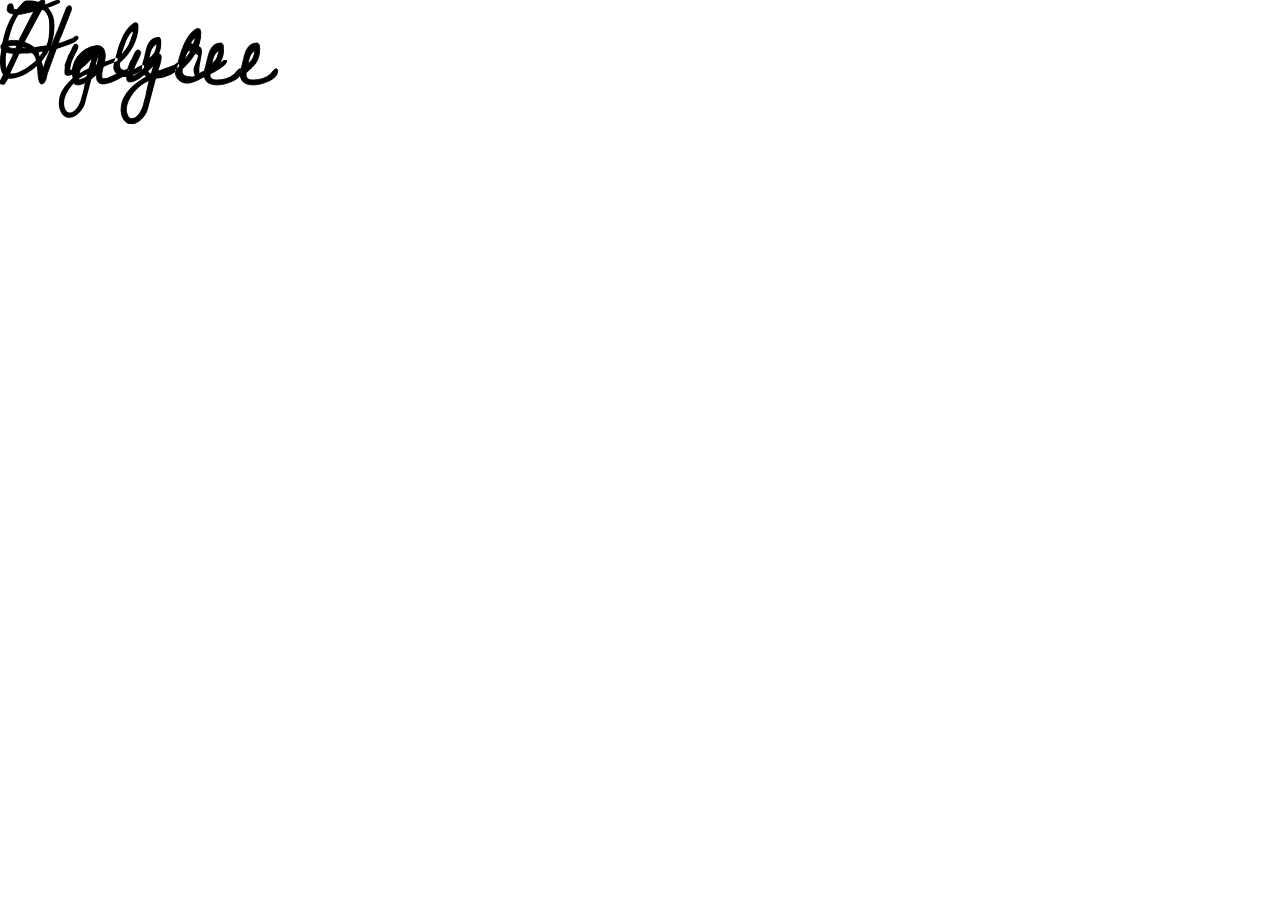
<file: handwriting.html>
<!DOCTYPE html>
<html lang="en">
    <head>
        <meta charset="UTF-8" />
        <meta http-equiv="X-UA-Compatible" content="ie=edge">
        <title>Haylee Oyler</title>
        <meta name="viewport" content="width=device-width, intitial-scale=1" />
        <!-- Bootstrap 5 CSS -->
        <link rel="stylesheet" href="https://cdn.jsdelivr.net/npm/bootstrap@5.3.0/dist/css/bootstrap.min.css">
        <!-- Use font awesome icons  -->
        <link rel="stylesheet" href="https://use.fontawesome.com/releases/v5.4.1/css/all.css" />
        <!-- Custom styling -->
        <!-- <link rel="stylesheet" href="styles.css" /> -->
        <!-- Favicon for the tab -->
        <link rel="icon" href="images/seedling-solid.svg" />
    </head>
<body>
    <svg width="549.707" height="123.926" viewBox="0 0 549.707 123.926" xmlns="http://www.w3.org/2000/svg">
        <g id="svgGroup" stroke-linecap="round" fill-rule="evenodd" font-size="9pt" stroke="#000" stroke-width="0.25mm" fill="#000" style="stroke:#000;stroke-width:0.25mm;fill:#000">
            <path d="M 0 81.446 L 12.012 57.618 A 0.338 0.338 0 0 1 12.017 57.567 Q 12.038 57.439 12.141 57.088 A 17.172 17.172 0 0 1 12.158 57.032 A 9.439 9.439 0 0 1 12.328 56.523 Q 12.426 56.253 12.549 55.957 Q 12.793 55.371 12.988 54.786 A 21.591 21.591 0 0 0 13.08 54.505 Q 13.199 54.129 13.271 53.848 A 7.114 7.114 0 0 0 13.281 53.809 L 13.281 53.614 L 13.281 53.418 A 32.706 32.706 0 0 1 12.592 53.357 Q 11.824 53.282 10.822 53.154 A 108.274 108.274 0 0 1 9.863 53.028 Q 7.715 52.735 5.762 52.002 A 13.111 13.111 0 0 1 3.421 50.86 A 11.252 11.252 0 0 1 2.344 50.098 Q 0.879 48.926 0.879 46.875 A 4.53 4.53 0 0 1 1.14 45.308 A 3.954 3.954 0 0 1 2.246 43.702 A 9.791 9.791 0 0 1 4.403 42.254 A 12.099 12.099 0 0 1 5.566 41.748 Q 7.52 41.016 9.57 40.723 Q 10.948 40.526 12.017 40.462 A 16.171 16.171 0 0 1 12.988 40.43 A 117.311 117.311 0 0 1 14.297 40.437 Q 15.32 40.448 16.113 40.479 A 13.423 13.423 0 0 1 17.067 40.553 Q 17.561 40.607 18.128 40.699 A 32.68 32.68 0 0 1 19.336 40.918 L 19.336 39.551 L 33.887 11.328 L 20.508 14.258 L 17.578 14.258 A 29.698 29.698 0 0 1 16.998 14.252 Q 16.196 14.236 15.109 14.18 A 97.706 97.706 0 0 1 14.746 14.161 Q 12.988 14.063 11.328 13.623 A 9.517 9.517 0 0 1 9.599 12.99 A 7.806 7.806 0 0 1 8.447 12.305 A 2.852 2.852 0 0 1 7.278 10.352 A 4.364 4.364 0 0 1 7.227 9.668 A 13.687 13.687 0 0 1 7.406 7.406 A 10.75 10.75 0 0 1 7.861 5.616 A 2.497 2.497 0 0 1 9.632 3.986 Q 10.126 3.842 10.744 3.815 A 6.68 6.68 0 0 1 11.035 3.809 A 2.296 2.296 0 0 1 11.617 3.878 A 1.445 1.445 0 0 1 12.549 4.59 A 4.926 4.926 0 0 1 13.057 5.93 A 5.833 5.833 0 0 1 13.135 6.348 A 12.443 12.443 0 0 0 13.574 8.252 A 2.143 2.143 0 0 0 14.032 9.066 A 2.118 2.118 0 0 0 14.746 9.571 L 15.576 9.571 A 13.729 13.729 0 0 1 16.211 9.586 A 17.699 17.699 0 0 1 16.748 9.619 Q 17.383 9.668 17.969 9.668 L 18.848 9.668 A 37.928 37.928 0 0 0 20.813 9.619 A 29.132 29.132 0 0 0 22.607 9.473 Q 24.316 9.278 25.928 8.936 Q 27.539 8.594 29.15 8.008 A 210.37 210.37 0 0 0 30.644 7.458 Q 31.405 7.175 32.244 6.857 A 352.601 352.601 0 0 0 32.813 6.641 Q 34.082 6.153 35.352 5.03 A 171.941 171.941 0 0 0 37.842 2.784 A 19.893 19.893 0 0 1 39.7 1.264 A 17.441 17.441 0 0 1 40.332 0.83 A 5.197 5.197 0 0 1 41.708 0.183 A 4.439 4.439 0 0 1 42.969 0 Q 44.824 0 44.824 2.051 A 10.575 10.575 0 0 1 44.806 2.695 Q 44.788 2.989 44.752 3.249 A 5.85 5.85 0 0 1 44.727 3.418 A 3.451 3.451 0 0 1 44.612 3.885 Q 44.539 4.117 44.43 4.373 A 7.546 7.546 0 0 1 44.238 4.786 L 24.707 40.918 L 24.707 42.383 A 32.626 32.626 0 0 1 33.209 46.752 A 30.591 30.591 0 0 1 34.277 47.559 L 34.863 47.559 L 50.879 45.215 L 51.855 44.825 A 23.675 23.675 0 0 1 52.029 44.324 Q 52.316 43.524 52.827 42.227 A 153.595 153.595 0 0 1 52.881 42.09 Q 53.613 40.235 54.492 38.135 A 656.965 656.965 0 0 0 55.347 36.084 A 565.021 565.021 0 0 0 56.152 34.131 A 57.958 57.958 0 0 0 56.496 33.275 Q 56.959 32.094 57.115 31.501 A 4.735 4.735 0 0 0 57.129 31.446 A 0.786 0.786 0 0 0 57.226 31.322 Q 57.365 31.109 57.545 30.657 A 10.638 10.638 0 0 0 57.617 30.469 A 9.585 9.585 0 0 1 57.741 30.155 Q 57.953 29.645 58.105 29.493 L 66.602 7.618 A 2.878 2.878 0 0 1 67.046 7.038 Q 67.283 6.796 67.596 6.568 A 5.889 5.889 0 0 1 67.92 6.348 A 5.291 5.291 0 0 1 68.463 6.045 Q 68.74 5.913 68.991 5.843 A 2.004 2.004 0 0 1 69.531 5.762 A 2.165 2.165 0 0 1 70.148 5.844 Q 70.841 6.049 71.105 6.773 A 2.154 2.154 0 0 1 71.143 6.885 A 9.041 9.041 0 0 1 71.364 7.757 Q 71.484 8.365 71.484 8.887 L 71.484 9.571 L 61.426 35.254 Q 61.035 36.036 60.498 37.256 Q 59.961 38.477 59.473 39.649 A 29.587 29.587 0 0 0 58.92 41.075 A 24.741 24.741 0 0 0 58.643 41.895 A 29.7 29.7 0 0 1 58.486 42.375 Q 58.264 43.032 58.119 43.332 A 2.364 2.364 0 0 1 58.105 43.36 Q 58.398 43.36 58.984 43.213 A 11.666 11.666 0 0 1 59.755 43.049 A 14.256 14.256 0 0 1 60.254 42.969 Q 60.938 42.871 61.572 42.676 A 10.735 10.735 0 0 0 61.791 42.606 Q 62.214 42.466 62.3 42.387 A 0.136 0.136 0 0 0 62.305 42.383 A 11.937 11.937 0 0 0 62.701 42.261 Q 63.307 42.065 64.309 41.692 A 90.906 90.906 0 0 0 64.551 41.602 A 90.057 90.057 0 0 0 66.162 40.979 A 109.77 109.77 0 0 0 67.871 40.284 A 107.141 107.141 0 0 1 69.992 39.425 A 87.792 87.792 0 0 1 71.191 38.965 A 64.172 64.172 0 0 0 71.901 38.695 Q 72.752 38.364 73.199 38.155 A 6.262 6.262 0 0 0 73.34 38.086 A 3.964 3.964 0 0 1 74.098 37.207 A 5.253 5.253 0 0 1 74.756 36.719 A 3.903 3.903 0 0 1 75.726 36.271 A 3.258 3.258 0 0 1 76.66 36.133 Q 77.246 36.133 77.686 36.524 A 1.283 1.283 0 0 1 78.104 37.311 A 1.856 1.856 0 0 1 78.125 37.598 A 2.808 2.808 0 0 1 77.516 39.342 A 3.671 3.671 0 0 1 77.344 39.551 A 12.519 12.519 0 0 1 76.26 40.624 A 15.558 15.558 0 0 1 75.488 41.26 A 10.046 10.046 0 0 1 73.606 42.418 A 9.207 9.207 0 0 1 73.242 42.578 Q 72.345 42.952 71.791 43.212 A 13.388 13.388 0 0 0 71.484 43.36 L 56.348 48.633 L 47.168 73.828 L 46.631 76.514 A 20.893 20.893 0 0 1 45.654 79.883 A 11.088 11.088 0 0 1 44.883 81.509 A 8.799 8.799 0 0 1 44.043 82.715 A 3.57 3.57 0 0 1 43.256 83.429 A 2.789 2.789 0 0 1 41.699 83.887 A 1.976 1.976 0 0 1 40.16 83.152 Q 39.888 82.841 39.662 82.398 A 5.647 5.647 0 0 1 39.453 81.934 A 13.841 13.841 0 0 1 38.929 80.325 Q 38.694 79.435 38.523 78.396 A 28.802 28.802 0 0 1 38.33 77.002 A 123.402 123.402 0 0 1 38.013 73.865 A 163.763 163.763 0 0 1 37.744 70.411 Q 37.5 66.797 36.963 63.282 A 33.688 33.688 0 0 0 36.292 59.961 A 25.25 25.25 0 0 0 35.352 57.032 A 10.851 10.851 0 0 0 34.334 55.036 A 7.671 7.671 0 0 0 32.324 52.93 A 0.836 0.836 0 0 1 32.265 52.927 Q 32.116 52.915 31.664 52.859 A 83.385 83.385 0 0 1 31.445 52.832 Q 30.697 52.739 30.576 52.735 A 0.294 0.294 0 0 0 30.566 52.735 Q 30.242 52.735 29.68 52.802 A 18.702 18.702 0 0 0 29.443 52.832 Q 28.742 52.926 28.623 52.93 A 0.286 0.286 0 0 1 28.613 52.93 A 245.831 245.831 0 0 1 28.088 52.982 Q 27.365 53.053 26.397 53.144 A 764.125 764.125 0 0 1 26.074 53.174 Q 24.512 53.321 23.096 53.467 A 256.707 256.707 0 0 1 21.922 53.586 Q 21.388 53.639 20.914 53.683 A 140.654 140.654 0 0 1 20.605 53.711 L 19.531 53.809 L 19.141 54.297 L 9.082 75.684 A 11.176 11.176 0 0 1 8.447 78.125 A 8.914 8.914 0 0 1 7.324 80.176 A 26.862 26.862 0 0 0 5.614 82.822 A 32.627 32.627 0 0 0 4.785 84.375 A 1.657 1.657 0 0 0 4.627 84.385 Q 4.368 84.41 3.883 84.506 A 24.412 24.412 0 0 0 3.564 84.571 A 35.322 35.322 0 0 1 3.242 84.637 Q 2.6 84.766 2.441 84.766 Q 2.358 84.766 1.954 84.623 A 16.184 16.184 0 0 1 1.807 84.571 Q 1.368 84.411 1.092 84.382 A 1.1 1.1 0 0 0 0.977 84.375 L 0.391 84.082 A 3.368 3.368 0 0 1 0.26 84.014 Q 0 83.869 0 83.789 L 0 81.446 Z M 151.074 74.317 L 153.906 65.235 A 9.237 9.237 0 0 1 153.61 65.57 Q 153.196 66.02 152.473 66.729 A 79.498 79.498 0 0 1 152.002 67.188 A 2304.731 2304.731 0 0 0 150.549 68.592 A 2678.633 2678.633 0 0 0 149.023 70.069 A 117.941 117.941 0 0 1 146.828 72.144 A 101.577 101.577 0 0 1 145.996 72.901 A 211.905 211.905 0 0 1 145.338 73.491 Q 144.389 74.337 143.945 74.707 Q 143.14 75.379 142.103 76.189 A 120.062 120.062 0 0 1 141.113 76.953 A 35.689 35.689 0 0 1 137.668 79.276 A 38.939 38.939 0 0 1 137.549 79.346 A 24.721 24.721 0 0 1 133.935 81.108 A 22.82 22.82 0 0 1 133.691 81.202 A 13.234 13.234 0 0 1 132.183 81.672 Q 131.412 81.86 130.712 81.913 A 7.113 7.113 0 0 1 130.176 81.934 Q 128.437 81.934 127.69 81.262 A 1.622 1.622 0 0 1 127.393 80.909 A 3.58 3.58 0 0 1 127.012 80.03 Q 126.758 79.166 126.758 77.93 A 21.838 21.838 0 0 1 126.943 75.134 A 24.4 24.4 0 0 1 127.002 74.707 A 8.766 8.766 0 0 0 127.096 73.43 A 8.894 8.894 0 0 0 126.855 71.387 L 130.664 61.036 A 5.598 5.598 0 0 0 131.263 60.316 Q 131.819 59.531 132.356 58.339 A 18.508 18.508 0 0 0 132.373 58.301 L 134.033 54.59 A 24.621 24.621 0 0 1 134.884 52.863 A 18.029 18.029 0 0 1 135.791 51.368 A 4.777 4.777 0 0 1 136.287 50.746 Q 136.576 50.443 136.879 50.263 A 1.768 1.768 0 0 1 137.793 50 A 3.343 3.343 0 0 1 138.875 50.17 A 2.908 2.908 0 0 1 139.795 50.684 A 2.222 2.222 0 0 1 140.578 52.065 A 3.315 3.315 0 0 1 140.625 52.637 A 6.634 6.634 0 0 1 140.578 53.445 Q 140.526 53.873 140.414 54.242 A 3.943 3.943 0 0 1 140.381 54.346 A 17.099 17.099 0 0 1 140.204 54.847 Q 139.984 55.445 139.648 56.25 Q 138.379 58.887 137.158 61.231 Q 135.938 63.575 134.912 65.918 Q 133.887 68.262 133.252 70.752 Q 132.617 73.243 132.617 76.27 L 133.008 76.27 L 133.594 75.928 A 104.081 104.081 0 0 0 134.175 75.586 Q 134.523 75.38 134.912 75.147 A 95.027 95.027 0 0 0 136.038 74.46 A 106.349 106.349 0 0 0 136.426 74.219 Q 137.207 73.731 137.793 73.34 A 45.199 45.199 0 0 0 147.266 65.088 Q 151.367 60.352 155.371 55.274 Q 155.733 54.73 156.012 54.439 A 2.671 2.671 0 0 1 156.055 54.395 A 8.118 8.118 0 0 1 156.228 54.226 Q 156.39 54.074 156.514 53.977 A 2.188 2.188 0 0 1 156.543 53.955 A 0.718 0.718 0 0 1 156.841 53.826 A 0.996 0.996 0 0 1 157.031 53.809 L 157.91 53.809 A 5.69 5.69 0 0 1 158.787 53.872 Q 159.563 53.994 160.107 54.346 Q 160.837 54.818 161.076 56.307 A 7.999 7.999 0 0 1 161.133 56.739 Q 161.22 57.874 160.995 59.44 A 21.236 21.236 0 0 1 160.937 59.815 Q 160.645 61.621 160.156 63.379 Q 159.668 65.137 159.131 66.846 Q 158.688 68.255 158.345 69.166 A 19.437 19.437 0 0 1 158.203 69.532 L 158.203 70.996 A 1.249 1.249 0 0 1 158.314 70.949 Q 158.559 70.856 159.131 70.703 A 48.254 48.254 0 0 0 159.47 70.612 Q 159.937 70.484 160.156 70.411 A 3.187 3.187 0 0 0 160.448 70.343 Q 161.174 70.147 163.048 69.458 A 130.745 130.745 0 0 0 163.379 69.336 Q 166.016 68.36 169.092 67.237 Q 172.168 66.114 174.805 65.137 A 341.602 341.602 0 0 0 175.725 64.795 Q 177.424 64.16 178.029 63.908 A 10.114 10.114 0 0 0 178.125 63.868 L 178.32 63.868 A 1.755 1.755 0 0 1 179.503 64.322 A 2.256 2.256 0 0 1 179.541 64.356 A 1.695 1.695 0 0 1 179.913 64.829 A 1.496 1.496 0 0 1 180.078 65.528 A 1.691 1.691 0 0 1 179.639 66.7 A 4.249 4.249 0 0 1 178.613 67.53 Q 178.027 67.871 177.344 68.164 Q 176.874 68.366 176.496 68.521 A 36.777 36.777 0 0 1 176.172 68.653 Q 175.554 69.006 174.459 69.478 A 38.185 38.185 0 0 1 174.219 69.58 A 105.191 105.191 0 0 1 172.909 70.124 Q 172.215 70.406 171.441 70.711 A 173.693 173.693 0 0 1 171.338 70.752 A 81.159 81.159 0 0 0 169.053 71.694 A 94.899 94.899 0 0 0 167.969 72.168 A 136.527 136.527 0 0 1 164.967 73.461 A 122.982 122.982 0 0 1 164.551 73.633 A 520.111 520.111 0 0 1 160.376 75.342 A 652.251 652.251 0 0 1 155.859 77.149 L 147.266 109.571 Q 146.697 111.843 145.165 114.3 A 23.505 23.505 0 0 1 145.068 114.453 A 27.298 27.298 0 0 1 141.309 119.141 A 18.648 18.648 0 0 1 136.572 122.608 A 12.18 12.18 0 0 1 133.482 123.709 A 10.618 10.618 0 0 1 131.348 123.926 A 8.831 8.831 0 0 1 128.956 123.615 A 7.178 7.178 0 0 1 126.66 122.51 A 11.504 11.504 0 0 1 123.438 118.897 Q 122.168 116.7 121.631 114.161 A 25.504 25.504 0 0 1 121.197 111.397 A 20.527 20.527 0 0 1 121.094 109.375 A 25.154 25.154 0 0 1 122.931 99.737 A 24.182 24.182 0 0 1 123.877 97.705 Q 126.66 92.383 131.006 88.037 A 57.753 57.753 0 0 1 140.674 80.274 A 117.823 117.823 0 0 1 147.877 75.99 A 100.176 100.176 0 0 1 151.074 74.317 Z M 96.094 45.703 L 97.852 45.703 Q 99.795 45.703 101.14 46.463 A 4.92 4.92 0 0 1 101.416 46.631 A 6.874 6.874 0 0 1 103.662 49.024 A 10.059 10.059 0 0 1 104.603 51.331 A 12.122 12.122 0 0 1 104.834 52.344 A 20.444 20.444 0 0 1 105.176 56.055 A 22.447 22.447 0 0 1 104.639 60.987 A 148.322 148.322 0 0 1 103.467 65.821 Q 102.832 68.262 102.295 70.655 A 22.574 22.574 0 0 0 101.767 75.008 A 25.434 25.434 0 0 0 101.758 75.684 L 101.758 76.27 A 0.765 0.765 0 0 1 101.799 76.379 Q 101.864 76.586 101.946 77.057 A 21.031 21.031 0 0 1 102.002 77.393 A 21.264 21.264 0 0 0 102.055 77.715 Q 102.166 78.352 102.245 78.513 A 0.342 0.342 0 0 0 102.246 78.516 Q 102.429 78.516 103.125 78.559 A 93.602 93.602 0 0 1 103.223 78.565 A 80.657 80.657 0 0 0 103.495 78.581 Q 103.997 78.611 104.172 78.613 A 2.057 2.057 0 0 0 104.199 78.614 A 36.242 36.242 0 0 0 106.104 78.565 A 5.623 5.623 0 0 0 107.402 78.336 A 6.865 6.865 0 0 0 108.008 78.125 L 126.563 69.532 A 0.651 0.651 0 0 0 126.62 69.529 Q 126.721 69.519 126.904 69.483 A 5.124 5.124 0 0 1 127.014 69.462 Q 127.165 69.435 127.239 69.434 A 0.422 0.422 0 0 1 127.246 69.434 A 2.671 2.671 0 0 1 128.009 69.538 A 2.127 2.127 0 0 1 128.857 70.02 A 1.942 1.942 0 0 1 129.473 71.258 A 2.721 2.721 0 0 1 129.492 71.582 A 8.769 8.769 0 0 1 129.467 72.259 A 7.557 7.557 0 0 1 129.443 72.51 A 0.981 0.981 0 0 1 129.285 72.937 Q 129.197 73.074 129.061 73.204 A 2.199 2.199 0 0 1 128.906 73.34 Q 128.234 73.82 126.475 74.679 A 57.054 57.054 0 0 1 126.416 74.707 A 131.127 131.127 0 0 0 124.548 75.635 A 162.165 162.165 0 0 0 122.559 76.661 A 367.281 367.281 0 0 0 120.569 77.71 A 306.913 306.913 0 0 0 118.701 78.711 A 58.651 58.651 0 0 1 117.862 79.157 Q 116.725 79.748 116.14 79.971 A 5.151 5.151 0 0 1 116.113 79.981 A 20.497 20.497 0 0 1 114.144 80.964 A 24.616 24.616 0 0 1 113.086 81.397 A 83.553 83.553 0 0 1 109.668 82.618 A 29.201 29.201 0 0 1 106.629 83.456 A 26.708 26.708 0 0 1 106.201 83.545 Q 104.642 83.857 103.368 83.884 A 11.304 11.304 0 0 1 103.125 83.887 Q 101.493 83.887 100.311 83.464 A 5.181 5.181 0 0 1 99.609 83.155 Q 98.242 82.422 97.559 81.202 Q 96.875 79.981 96.631 78.272 A 13.732 13.732 0 0 1 96.495 76.328 A 15.474 15.474 0 0 1 96.582 74.707 A 454.739 454.739 0 0 1 94.556 76.319 A 553.63 553.63 0 0 1 92.383 78.028 A 45.998 45.998 0 0 1 87.695 81.25 Q 85.254 82.715 82.715 83.789 A 13.169 13.169 0 0 1 77.539 84.864 Q 76.074 84.864 74.902 84.131 A 3.667 3.667 0 0 1 73.592 82.691 A 5.115 5.115 0 0 1 73.242 81.836 L 73.242 80.371 L 73.242 78.809 Q 71.582 72.95 72.803 67.286 A 27.857 27.857 0 0 1 77.197 57.08 Q 80.371 52.539 85.303 49.463 Q 90.234 46.387 96.094 45.703 Z M 175.488 73.828 L 176.563 67.09 L 176.709 66.944 L 176.953 66.7 A 25.247 25.247 0 0 1 177.075 66.181 Q 177.295 65.284 177.734 63.672 A 2603.611 2603.611 0 0 1 178.345 61.438 A 3250.456 3250.456 0 0 1 179.004 59.034 A 277.714 277.714 0 0 1 179.675 56.629 A 224.437 224.437 0 0 1 180.322 54.395 A 133.673 133.673 0 0 1 180.601 53.463 Q 181.026 52.063 181.25 51.465 A 3.297 3.297 0 0 1 181.314 51.25 Q 181.465 50.786 181.885 49.756 A 107.52 107.52 0 0 1 182.458 48.377 A 140.931 140.931 0 0 1 183.105 46.875 L 184.473 43.75 A 106.527 106.527 0 0 0 184.79 43.018 Q 185.224 42.005 185.444 41.421 A 15.915 15.915 0 0 0 185.449 41.407 A 24.602 24.602 0 0 1 185.948 40.466 Q 186.575 39.338 187.549 37.793 Q 188.965 35.547 190.771 33.545 A 30.02 30.02 0 0 1 193.564 30.817 A 26.419 26.419 0 0 1 194.531 30.03 A 9.626 9.626 0 0 1 195.723 29.231 Q 197.003 28.516 198.145 28.516 A 2.576 2.576 0 0 1 198.756 28.585 A 1.813 1.813 0 0 1 199.561 29.004 A 3.002 3.002 0 0 1 200.196 29.81 A 2.806 2.806 0 0 1 200.342 30.127 A 5.539 5.539 0 0 1 200.59 30.978 A 6.932 6.932 0 0 1 200.684 31.543 A 14.669 14.669 0 0 1 200.743 32.102 Q 200.767 32.378 200.776 32.625 A 7.89 7.89 0 0 1 200.781 32.911 A 37.136 37.136 0 0 1 199.365 43.018 A 48.292 48.292 0 0 1 195.508 52.637 A 50.833 50.833 0 0 1 189.697 61.28 A 63.55 63.55 0 0 1 183.654 67.632 A 57.497 57.497 0 0 1 182.617 68.555 Q 182.537 68.795 182.424 69.43 A 27.446 27.446 0 0 0 182.373 69.727 Q 182.227 70.606 182.129 70.996 L 182.129 71.192 Q 182.129 72.969 182.978 74.099 A 3.751 3.751 0 0 0 183.154 74.317 Q 184.18 75.489 185.645 76.026 A 12.616 12.616 0 0 0 187.557 76.553 A 15.925 15.925 0 0 0 188.916 76.758 A 33.399 33.399 0 0 0 191.544 76.941 A 29.177 29.177 0 0 0 192.383 76.953 A 2.608 2.608 0 0 0 192.941 76.884 Q 193.741 76.707 194.971 76.075 A 47.845 47.845 0 0 0 197.478 74.685 A 55.694 55.694 0 0 0 198.486 74.073 A 45.228 45.228 0 0 1 201.39 72.409 A 40.177 40.177 0 0 1 202.051 72.071 Q 203.402 71.395 204.234 71.239 A 2.478 2.478 0 0 1 204.687 71.192 A 2.114 2.114 0 0 1 205.269 71.267 A 1.555 1.555 0 0 1 206.055 71.778 Q 206.543 72.364 206.543 73.243 Q 206.543 74.707 204.297 76.368 A 29.552 29.552 0 0 1 201.389 78.253 A 37.22 37.22 0 0 1 199.121 79.444 Q 196.191 80.86 193.506 81.836 A 42.587 42.587 0 0 1 192.417 82.217 Q 190.628 82.813 189.941 82.813 Q 187.012 83.399 184.473 82.862 A 12.81 12.81 0 0 1 181.866 82.025 A 10.524 10.524 0 0 1 180.078 81.006 A 11.598 11.598 0 0 1 177.002 77.784 A 10.357 10.357 0 0 1 175.799 75.221 A 9.205 9.205 0 0 1 175.488 73.828 Z M 204.199 76.27 L 204.688 69.532 A 20.723 20.723 0 0 0 204.798 69.187 Q 204.991 68.573 205.322 67.432 A 81.433 81.433 0 0 0 205.762 65.857 A 100.353 100.353 0 0 0 206.201 64.161 A 99.914 99.914 0 0 0 206.803 61.619 A 86.496 86.496 0 0 0 206.982 60.791 Q 207.278 59.397 207.464 58.77 A 5.636 5.636 0 0 1 207.52 58.594 A 93.815 93.815 0 0 1 208.167 56.153 A 120.654 120.654 0 0 1 208.936 53.516 A 21.093 21.093 0 0 1 211.23 48.438 Q 212.695 46.094 214.99 44.58 Q 217.225 43.107 220.524 43.068 A 15.236 15.236 0 0 1 220.703 43.067 A 2.719 2.719 0 0 1 221.392 43.149 A 1.754 1.754 0 0 1 222.51 43.994 A 12.421 12.421 0 0 1 223.363 45.796 A 13.773 13.773 0 0 1 223.437 45.996 Q 223.438 46.387 223.486 47.412 A 89.612 89.612 0 0 1 223.507 47.872 Q 223.529 48.378 223.534 48.67 A 9.329 9.329 0 0 1 223.535 48.828 A 36.436 36.436 0 0 1 223.376 52.316 Q 223.199 54.156 222.824 55.763 A 21.681 21.681 0 0 1 222.705 56.25 A 21.091 21.091 0 0 1 220.166 62.207 A 27.668 27.668 0 0 1 216.318 67.034 A 30.648 30.648 0 0 1 216.016 67.334 A 88.528 88.528 0 0 1 213.403 69.788 A 115.786 115.786 0 0 1 210.449 72.364 A 9.656 9.656 0 0 0 210.394 72.535 Q 210.303 72.827 210.156 73.34 A 9.923 9.923 0 0 0 210.071 73.656 Q 209.963 74.087 209.961 74.307 A 0.91 0.91 0 0 0 209.961 74.317 L 209.961 74.512 A 8.618 8.618 0 0 0 210.03 75.64 Q 210.107 76.218 210.267 76.697 A 4.014 4.014 0 0 0 210.547 77.344 Q 211.133 78.418 212.158 79.053 Q 213.184 79.688 214.502 79.834 A 23.512 23.512 0 0 0 216.062 79.953 A 30.046 30.046 0 0 0 217.383 79.981 A 30.206 30.206 0 0 0 226.172 78.711 A 22.658 22.658 0 0 0 233.887 74.61 A 9.417 9.417 0 0 0 234.216 74.262 Q 234.549 73.892 234.968 73.369 A 32.564 32.564 0 0 0 235.107 73.194 A 376.304 376.304 0 0 1 236.572 71.35 A 393.351 393.351 0 0 1 236.621 71.289 A 12.246 12.246 0 0 1 237.848 69.962 A 10.763 10.763 0 0 1 238.281 69.58 A 3.44 3.44 0 0 1 239.026 69.099 A 2.599 2.599 0 0 1 240.137 68.848 A 2.423 2.423 0 0 1 240.152 68.848 Q 241.115 68.854 241.309 69.629 A 6.421 6.421 0 0 1 241.504 71.192 Q 241.504 73.34 240.186 75.244 A 13.561 13.561 0 0 1 237.828 77.831 A 16.305 16.305 0 0 1 236.768 78.662 Q 234.668 80.176 231.982 81.348 Q 229.297 82.52 226.66 83.301 Q 224.023 84.082 221.631 84.473 Q 219.238 84.864 217.578 84.864 A 26.057 26.057 0 0 1 213.937 84.623 Q 211.988 84.348 210.355 83.757 A 13.916 13.916 0 0 1 208.936 83.155 A 7.714 7.714 0 0 1 205.801 80.249 Q 205.079 79.1 204.581 77.6 A 17.238 17.238 0 0 1 204.199 76.27 Z M 240.332 76.27 L 240.82 69.532 A 20.723 20.723 0 0 0 240.931 69.187 Q 241.124 68.573 241.455 67.432 A 81.433 81.433 0 0 0 241.895 65.857 A 100.353 100.353 0 0 0 242.334 64.161 A 99.914 99.914 0 0 0 242.935 61.619 A 86.496 86.496 0 0 0 243.115 60.791 Q 243.411 59.397 243.597 58.77 A 5.636 5.636 0 0 1 243.652 58.594 A 93.815 93.815 0 0 1 244.299 56.153 A 120.654 120.654 0 0 1 245.068 53.516 A 21.093 21.093 0 0 1 247.363 48.438 Q 248.828 46.094 251.123 44.58 Q 253.357 43.107 256.656 43.068 A 15.236 15.236 0 0 1 256.836 43.067 A 2.719 2.719 0 0 1 257.525 43.149 A 1.754 1.754 0 0 1 258.643 43.994 A 12.421 12.421 0 0 1 259.496 45.796 A 13.773 13.773 0 0 1 259.57 45.996 Q 259.57 46.387 259.619 47.412 A 89.612 89.612 0 0 1 259.64 47.872 Q 259.661 48.378 259.666 48.67 A 9.329 9.329 0 0 1 259.668 48.828 A 36.436 36.436 0 0 1 259.509 52.316 Q 259.332 54.156 258.957 55.763 A 21.681 21.681 0 0 1 258.838 56.25 A 21.091 21.091 0 0 1 256.299 62.207 A 27.668 27.668 0 0 1 252.451 67.034 A 30.648 30.648 0 0 1 252.148 67.334 A 88.528 88.528 0 0 1 249.536 69.788 A 115.786 115.786 0 0 1 246.582 72.364 A 9.656 9.656 0 0 0 246.527 72.535 Q 246.436 72.827 246.289 73.34 A 9.923 9.923 0 0 0 246.204 73.656 Q 246.096 74.087 246.094 74.307 A 0.91 0.91 0 0 0 246.094 74.317 L 246.094 74.512 A 8.618 8.618 0 0 0 246.163 75.64 Q 246.239 76.218 246.4 76.697 A 4.014 4.014 0 0 0 246.68 77.344 Q 247.266 78.418 248.291 79.053 Q 249.316 79.688 250.635 79.834 A 23.512 23.512 0 0 0 252.195 79.953 A 30.046 30.046 0 0 0 253.516 79.981 A 30.206 30.206 0 0 0 262.305 78.711 A 22.658 22.658 0 0 0 270.02 74.61 A 9.417 9.417 0 0 0 270.349 74.262 Q 270.682 73.892 271.101 73.369 A 32.564 32.564 0 0 0 271.24 73.194 A 376.304 376.304 0 0 1 272.705 71.35 A 393.351 393.351 0 0 1 272.754 71.289 A 12.246 12.246 0 0 1 273.981 69.962 A 10.763 10.763 0 0 1 274.414 69.58 A 3.44 3.44 0 0 1 275.159 69.099 A 2.599 2.599 0 0 1 276.27 68.848 A 2.423 2.423 0 0 1 276.285 68.848 Q 277.248 68.854 277.441 69.629 A 6.421 6.421 0 0 1 277.637 71.192 Q 277.637 73.34 276.318 75.244 A 13.561 13.561 0 0 1 273.961 77.831 A 16.305 16.305 0 0 1 272.9 78.662 Q 270.801 80.176 268.115 81.348 Q 265.43 82.52 262.793 83.301 Q 260.156 84.082 257.764 84.473 Q 255.371 84.864 253.711 84.864 A 26.057 26.057 0 0 1 250.069 84.623 Q 248.121 84.348 246.488 83.757 A 13.916 13.916 0 0 1 245.068 83.155 A 7.714 7.714 0 0 1 241.934 80.249 Q 241.212 79.1 240.713 77.6 A 17.238 17.238 0 0 1 240.332 76.27 Z M 146.387 93.262 L 146.387 92.871 L 149.219 80.567 A 24.014 24.014 0 0 0 145.027 82.412 A 33.011 33.011 0 0 0 141.26 84.864 Q 137.207 87.891 133.887 91.895 A 38.538 38.538 0 0 0 128.467 100.489 A 24.304 24.304 0 0 0 126.892 105.005 A 18.963 18.963 0 0 0 126.367 109.375 A 15.665 15.665 0 0 0 126.428 110.717 Q 126.487 111.404 126.604 112.159 A 25.432 25.432 0 0 0 126.611 112.207 Q 126.855 113.77 127.539 115.235 A 8.763 8.763 0 0 0 128.416 116.728 A 7.189 7.189 0 0 0 129.248 117.676 A 3.477 3.477 0 0 0 131.096 118.584 A 4.883 4.883 0 0 0 131.934 118.653 Q 134.082 118.653 135.889 117.334 Q 137.695 116.016 139.111 114.112 A 22.1 22.1 0 0 0 141.504 110.059 Q 142.252 108.414 142.77 107.055 A 33.804 33.804 0 0 0 143.066 106.25 A 65.553 65.553 0 0 1 143.231 105.606 Q 143.506 104.554 143.945 102.979 A 268.859 268.859 0 0 0 145.068 98.828 A 255.486 255.486 0 0 0 145.51 97.118 Q 145.71 96.334 145.883 95.628 A 150.071 150.071 0 0 0 145.996 95.166 A 62.395 62.395 0 0 0 146.129 94.608 Q 146.372 93.562 146.386 93.291 A 0.587 0.587 0 0 0 146.387 93.262 Z M 78.516 77.149 L 78.516 79.786 A 9.078 9.078 0 0 0 80.651 79.515 Q 82.001 79.188 83.496 78.467 A 32.679 32.679 0 0 0 87.875 75.906 A 36.951 36.951 0 0 0 88.867 75.196 A 40.315 40.315 0 0 0 93.108 71.591 A 36.713 36.713 0 0 0 93.652 71.045 A 40.059 40.059 0 0 0 95.119 69.467 Q 95.784 68.71 96.312 68.014 A 18.433 18.433 0 0 0 96.973 67.09 A 24.354 24.354 0 0 1 97.803 61.475 A 20.876 20.876 0 0 0 98.535 55.957 Q 98.535 55.762 98.486 55.371 A 10.5 10.5 0 0 1 98.465 55.188 Q 98.438 54.932 98.438 54.786 A 10.531 10.531 0 0 0 97.755 54.251 Q 97.065 53.759 96.513 53.578 A 2.365 2.365 0 0 0 96.289 53.516 Q 95.45 53.33 94.078 53.321 A 21.371 21.371 0 0 0 93.945 53.321 L 93.115 53.321 A 6.509 6.509 0 0 0 92.859 53.325 Q 92.491 53.34 92.328 53.4 A 0.424 0.424 0 0 0 92.285 53.418 Q 91.699 53.907 90.332 55.225 A 108.356 108.356 0 0 0 88.928 56.604 A 132.807 132.807 0 0 0 87.451 58.106 A 1958.994 1958.994 0 0 0 85.986 59.619 A 1598.78 1598.78 0 0 0 84.619 61.036 A 454.65 454.65 0 0 1 84.047 61.628 Q 83.186 62.517 82.813 62.891 A 0.116 0.116 0 0 0 82.76 62.907 Q 82.655 62.964 82.437 63.215 A 5.284 5.284 0 0 0 82.422 63.233 A 8.512 8.512 0 0 0 82.156 63.56 Q 82.024 63.731 81.882 63.928 A 15.315 15.315 0 0 0 81.787 64.063 A 12.083 12.083 0 0 0 81.47 64.539 A 9.36 9.36 0 0 0 81.201 64.991 Q 80.968 65.41 80.869 65.696 A 2.145 2.145 0 0 0 80.859 65.723 L 78.516 77.149 Z M 195.02 39.063 L 195.02 37.989 Q 194.285 37.989 193.38 38.977 A 7.955 7.955 0 0 0 193.018 39.405 Q 191.895 40.821 190.82 42.676 A 59.695 59.695 0 0 0 189.573 44.938 A 49.76 49.76 0 0 0 188.916 46.241 A 33.754 33.754 0 0 0 188.588 46.935 Q 188.153 47.885 188.027 48.362 A 1.926 1.926 0 0 0 187.988 48.536 A 22.069 22.069 0 0 0 187.823 48.932 Q 187.549 49.61 187.109 50.782 A 118.607 118.607 0 0 0 186.23 53.208 A 133.491 133.491 0 0 0 185.937 54.053 Q 185.352 55.762 184.814 57.325 A 116.393 116.393 0 0 0 184.567 58.051 Q 184.264 58.952 184.115 59.457 A 13.495 13.495 0 0 0 184.082 59.571 L 184.57 59.571 L 185.156 58.838 Q 185.66 58.209 186.272 57.399 A 96.822 96.822 0 0 0 186.475 57.129 A 66.705 66.705 0 0 1 187.628 55.637 A 74.892 74.892 0 0 1 188.037 55.127 Q 188.829 54.149 189.221 53.481 A 6.117 6.117 0 0 0 189.258 53.418 Q 189.648 52.832 190.332 51.612 Q 191.016 50.391 191.211 50.098 A 133.566 133.566 0 0 1 191.425 49.515 Q 191.772 48.572 192.285 47.217 A 94.673 94.673 0 0 0 193.555 43.653 L 194.58 40.577 Q 194.947 39.474 195.008 39.157 A 0.552 0.552 0 0 0 195.02 39.063 Z M 38.184 51.856 L 38.184 52.149 A 4.3 4.3 0 0 0 38.232 52.747 Q 38.365 53.683 38.867 55.225 A 119.386 119.386 0 0 0 39.612 57.434 A 161.622 161.622 0 0 0 40.479 59.864 A 324.048 324.048 0 0 1 42.027 64.195 A 293.509 293.509 0 0 1 42.236 64.795 Q 43.066 67.188 43.359 68.555 Q 43.439 68.236 43.682 67.428 A 112.511 112.511 0 0 1 43.799 67.041 A 166.844 166.844 0 0 1 44.339 65.302 A 190.068 190.068 0 0 1 44.531 64.698 Q 44.922 63.477 45.215 62.452 A 34.759 34.759 0 0 1 45.355 61.972 Q 45.555 61.308 45.701 60.942 A 5.448 5.448 0 0 1 45.703 60.938 Q 45.788 60.853 45.946 60.547 A 7.576 7.576 0 0 0 45.996 60.45 Q 46.166 60.11 46.262 59.992 A 0.401 0.401 0 0 1 46.289 59.961 Q 46.486 59.305 46.815 58.429 A 45.79 45.79 0 0 1 47.168 57.52 A 107.963 107.963 0 0 0 48.291 54.59 Q 48.828 53.125 49.219 52.051 L 49.609 50.977 L 49.609 50 L 49.121 50 A 1.459 1.459 0 0 0 48.915 50.014 Q 48.805 50.03 48.713 50.064 A 0.776 0.776 0 0 0 48.633 50.098 Q 48.047 50.098 46.533 50.391 A 189.31 189.31 0 0 1 44.18 50.83 A 216.184 216.184 0 0 1 43.359 50.977 A 202.421 202.421 0 0 0 40.952 51.416 A 176.834 176.834 0 0 0 40.186 51.563 Q 38.672 51.856 38.184 51.856 Z M 216.2 52.726 A 17.53 17.53 0 0 0 215.576 53.467 A 13.085 13.085 0 0 0 214.263 55.46 A 11.396 11.396 0 0 0 213.818 56.397 A 21.815 21.815 0 0 0 212.984 58.778 A 25.362 25.362 0 0 0 212.744 59.668 Q 212.366 61.179 211.953 63.122 A 151.779 151.779 0 0 0 211.816 63.77 A 24.345 24.345 0 0 0 213.465 62.351 Q 214.251 61.607 214.873 60.864 A 14.951 14.951 0 0 0 214.893 60.84 A 16.241 16.241 0 0 0 216.473 58.594 A 14.332 14.332 0 0 0 216.895 57.813 A 14.177 14.177 0 0 0 218.042 54.556 A 15.7 15.7 0 0 0 218.066 54.444 A 26.873 26.873 0 0 0 218.39 52.632 Q 218.549 51.538 218.652 50.293 Q 217.195 51.605 216.2 52.726 Z M 252.333 52.726 A 17.53 17.53 0 0 0 251.709 53.467 A 13.085 13.085 0 0 0 250.396 55.46 A 11.396 11.396 0 0 0 249.951 56.397 A 21.815 21.815 0 0 0 249.117 58.778 A 25.362 25.362 0 0 0 248.877 59.668 Q 248.499 61.179 248.086 63.122 A 151.779 151.779 0 0 0 247.949 63.77 A 24.345 24.345 0 0 0 249.598 62.351 Q 250.383 61.607 251.006 60.864 A 14.951 14.951 0 0 0 251.025 60.84 A 16.241 16.241 0 0 0 252.606 58.594 A 14.332 14.332 0 0 0 253.027 57.813 A 14.177 14.177 0 0 0 254.174 54.556 A 15.7 15.7 0 0 0 254.199 54.444 A 26.873 26.873 0 0 0 254.523 52.632 Q 254.681 51.538 254.785 50.293 Q 253.328 51.605 252.333 52.726 Z M 16.602 45.996 L 16.602 45.703 A 0.974 0.974 0 0 1 16.494 45.695 Q 16.187 45.658 15.234 45.459 Q 14.063 45.215 13.867 45.215 Q 13.77 45.215 12.891 45.264 Q 12.012 45.313 10.889 45.508 A 19.287 19.287 0 0 0 9.542 45.79 A 16.313 16.313 0 0 0 8.789 45.996 Q 7.894 46.265 7.737 46.615 A 0.389 0.389 0 0 0 7.715 46.68 A 7.131 7.131 0 0 0 9.755 47.786 A 9.299 9.299 0 0 0 11.084 48.145 A 21.72 21.72 0 0 0 13.259 48.461 A 17.369 17.369 0 0 0 14.844 48.536 A 1.211 1.211 0 0 0 15.734 48.145 Q 15.942 47.934 16.113 47.608 A 5.643 5.643 0 0 0 16.371 47.052 Q 16.486 46.759 16.544 46.495 A 2.339 2.339 0 0 0 16.602 45.996 Z M 21.777 48.536 L 25.684 48.536 L 26.172 48.145 Q 25.488 47.657 24.707 47.364 A 4.689 4.689 0 0 0 23.048 47.071 A 1.562 1.562 0 0 0 22.51 47.155 Q 21.825 47.405 21.78 48.396 A 3.14 3.14 0 0 0 21.777 48.536 Z" vector-effect="non-scaling-stroke"/>

            <path d="M 88.77 68.164 L 91.602 59.082 A 9.237 9.237 0 0 1 91.305 59.418 Q 90.891 59.867 90.169 60.576 A 79.498 79.498 0 0 1 89.697 61.035 A 2304.731 2304.731 0 0 0 88.245 62.439 A 2678.633 2678.633 0 0 0 86.719 63.916 A 117.941 117.941 0 0 1 84.523 65.991 A 101.577 101.577 0 0 1 83.691 66.748 A 211.905 211.905 0 0 1 83.033 67.338 Q 82.085 68.185 81.641 68.555 Q 80.835 69.226 79.799 70.036 A 120.062 120.062 0 0 1 78.809 70.801 A 35.689 35.689 0 0 1 75.363 73.123 A 38.939 38.939 0 0 1 75.244 73.193 A 24.721 24.721 0 0 1 71.631 74.956 A 22.82 22.82 0 0 1 71.387 75.049 A 13.234 13.234 0 0 1 69.878 75.52 Q 69.107 75.708 68.407 75.761 A 7.113 7.113 0 0 1 67.871 75.781 Q 66.132 75.781 65.385 75.11 A 1.622 1.622 0 0 1 65.088 74.756 A 3.58 3.58 0 0 1 64.707 73.878 Q 64.453 73.013 64.453 71.777 A 21.838 21.838 0 0 1 64.638 68.981 A 24.4 24.4 0 0 1 64.697 68.555 A 8.766 8.766 0 0 0 64.791 67.278 A 8.894 8.894 0 0 0 64.551 65.234 L 68.359 54.883 A 5.598 5.598 0 0 0 68.958 54.163 Q 69.515 53.379 70.051 52.187 A 18.508 18.508 0 0 0 70.068 52.149 L 71.729 48.438 A 24.621 24.621 0 0 1 72.58 46.71 A 18.029 18.029 0 0 1 73.486 45.215 A 4.777 4.777 0 0 1 73.982 44.593 Q 74.271 44.291 74.574 44.111 A 1.768 1.768 0 0 1 75.488 43.848 A 3.343 3.343 0 0 1 76.571 44.017 A 2.908 2.908 0 0 1 77.49 44.531 A 2.222 2.222 0 0 1 78.273 45.913 A 3.315 3.315 0 0 1 78.32 46.484 A 6.634 6.634 0 0 1 78.274 47.292 Q 78.221 47.72 78.109 48.089 A 3.943 3.943 0 0 1 78.076 48.193 A 17.099 17.099 0 0 1 77.9 48.694 Q 77.679 49.292 77.344 50.098 Q 76.074 52.734 74.854 55.078 Q 73.633 57.422 72.607 59.766 Q 71.582 62.109 70.947 64.6 Q 70.313 67.09 70.313 70.117 L 70.703 70.117 L 71.289 69.775 A 104.081 104.081 0 0 0 71.871 69.434 Q 72.218 69.228 72.607 68.994 A 95.027 95.027 0 0 0 73.734 68.308 A 106.349 106.349 0 0 0 74.121 68.066 Q 74.902 67.578 75.488 67.188 A 45.199 45.199 0 0 0 84.961 58.936 Q 89.063 54.199 93.066 49.121 Q 93.429 48.578 93.707 48.286 A 2.671 2.671 0 0 1 93.75 48.242 A 8.118 8.118 0 0 1 93.924 48.073 Q 94.085 47.921 94.209 47.825 A 2.188 2.188 0 0 1 94.238 47.803 A 0.718 0.718 0 0 1 94.537 47.674 A 0.996 0.996 0 0 1 94.727 47.656 L 95.605 47.656 A 5.69 5.69 0 0 1 96.482 47.72 Q 97.258 47.841 97.803 48.193 Q 98.532 48.665 98.771 50.155 A 7.999 7.999 0 0 1 98.828 50.586 Q 98.915 51.722 98.69 53.287 A 21.236 21.236 0 0 1 98.633 53.662 Q 98.34 55.469 97.852 57.227 Q 97.363 58.984 96.826 60.693 Q 96.383 62.102 96.04 63.013 A 19.437 19.437 0 0 1 95.898 63.379 L 95.898 64.844 A 1.249 1.249 0 0 1 96.01 64.796 Q 96.254 64.703 96.826 64.551 A 48.254 48.254 0 0 0 97.165 64.459 Q 97.632 64.331 97.852 64.258 A 3.187 3.187 0 0 0 98.143 64.19 Q 98.869 63.994 100.743 63.306 A 130.745 130.745 0 0 0 101.074 63.184 Q 103.711 62.207 106.787 61.084 Q 109.863 59.961 112.5 58.984 A 341.602 341.602 0 0 0 113.42 58.642 Q 115.119 58.007 115.724 57.755 A 10.114 10.114 0 0 0 115.82 57.715 L 116.016 57.715 A 1.755 1.755 0 0 1 117.198 58.169 A 2.256 2.256 0 0 1 117.236 58.203 A 1.695 1.695 0 0 1 117.608 58.677 A 1.496 1.496 0 0 1 117.773 59.375 A 1.691 1.691 0 0 1 117.334 60.547 A 4.249 4.249 0 0 1 116.309 61.377 Q 115.723 61.719 115.039 62.012 Q 114.569 62.213 114.191 62.368 A 36.777 36.777 0 0 1 113.867 62.5 Q 113.25 62.853 112.154 63.325 A 38.185 38.185 0 0 1 111.914 63.428 A 105.191 105.191 0 0 1 110.604 63.971 Q 109.91 64.254 109.137 64.559 A 173.693 173.693 0 0 1 109.033 64.6 A 81.159 81.159 0 0 0 106.748 65.542 A 94.899 94.899 0 0 0 105.664 66.016 A 136.527 136.527 0 0 1 102.663 67.308 A 122.982 122.982 0 0 1 102.246 67.481 A 520.111 520.111 0 0 1 98.071 69.19 A 652.251 652.251 0 0 1 93.555 70.996 L 84.961 103.418 Q 84.393 105.691 82.86 108.147 A 23.505 23.505 0 0 1 82.764 108.301 A 27.298 27.298 0 0 1 79.004 112.988 A 18.648 18.648 0 0 1 74.268 116.455 A 12.18 12.18 0 0 1 71.177 117.556 A 10.618 10.618 0 0 1 69.043 117.774 A 8.831 8.831 0 0 1 66.651 117.462 A 7.178 7.178 0 0 1 64.355 116.358 A 11.504 11.504 0 0 1 61.133 112.744 Q 59.863 110.547 59.326 108.008 A 25.504 25.504 0 0 1 58.892 105.244 A 20.527 20.527 0 0 1 58.789 103.223 A 25.154 25.154 0 0 1 60.626 93.585 A 24.182 24.182 0 0 1 61.572 91.553 Q 64.355 86.231 68.701 81.885 A 57.753 57.753 0 0 1 78.369 74.121 A 117.823 117.823 0 0 1 85.572 69.837 A 100.176 100.176 0 0 1 88.77 68.164 Z M 42.969 4.395 L 43.848 4.395 A 8.911 8.911 0 0 0 46.869 3.854 A 10.408 10.408 0 0 0 47.363 3.662 A 111.304 111.304 0 0 0 50.83 2.149 Q 52.539 1.367 54.248 0.684 Q 55.957 0 57.715 0 A 3.666 3.666 0 0 1 58.63 0.11 A 2.971 2.971 0 0 1 59.424 0.44 A 1.406 1.406 0 0 1 60.043 1.244 Q 60.126 1.499 60.148 1.814 A 3.401 3.401 0 0 1 60.156 2.051 Q 60.156 2.689 58.751 3.455 A 9.948 9.948 0 0 1 58.545 3.565 A 31.995 31.995 0 0 1 56.916 4.343 Q 55.927 4.784 54.785 5.225 A 85.486 85.486 0 0 1 52.176 6.186 A 71.923 71.923 0 0 1 50.684 6.69 A 35.216 35.216 0 0 0 49.895 6.956 Q 48.775 7.349 48.281 7.631 A 2.341 2.341 0 0 0 48.145 7.715 A 34.633 34.633 0 0 1 50.008 10.177 A 27.034 27.034 0 0 1 51.221 12.109 Q 52.441 14.258 53.174 16.602 A 24.019 24.019 0 0 1 54.15 21.436 A 50.257 50.257 0 0 1 54.348 24.376 A 63.638 63.638 0 0 1 54.395 26.856 A 53.708 53.708 0 0 1 52.597 40.852 A 50.637 50.637 0 0 1 52.539 41.065 A 50.773 50.773 0 0 1 47.119 53.809 A 53.526 53.526 0 0 1 38.428 64.746 A 57.018 57.018 0 0 1 26.758 73.438 A 86.159 86.159 0 0 1 19.009 77.025 A 93.518 93.518 0 0 1 18.945 77.051 Q 14.844 78.711 10.547 78.711 A 10.818 10.818 0 0 1 8.246 78.48 Q 6.692 78.142 5.516 77.308 A 6.659 6.659 0 0 1 5.176 77.051 A 11.474 11.474 0 0 1 2.037 73.029 A 13.305 13.305 0 0 1 1.953 72.852 A 18.7 18.7 0 0 1 0.5 68.072 A 21.26 21.26 0 0 1 0.391 67.334 A 45.6 45.6 0 0 1 0.026 63.047 A 39.64 39.64 0 0 1 0 61.621 L 0 60.889 Q 0 60.352 0.049 59.668 Q 0.098 58.984 0.098 58.447 L 0.098 57.617 Q 1.27 48.633 2.734 41.113 A 87.847 87.847 0 0 1 6.083 28.696 A 79.72 79.72 0 0 1 6.738 26.904 A 64.132 64.132 0 0 1 13.379 14.063 A 71.614 71.614 0 0 1 18.066 7.837 Q 20.662 4.737 23.825 1.566 A 114.653 114.653 0 0 1 23.926 1.465 A 4.049 4.049 0 0 1 26.592 0.388 Q 26.84 0.377 27.1 0.391 A 77.422 77.422 0 0 0 28.943 0.464 A 62.905 62.905 0 0 0 30.664 0.488 Q 33.789 0.488 37.061 1.563 A 24.963 24.963 0 0 1 41.611 3.558 A 22.247 22.247 0 0 1 42.969 4.395 Z M 199.316 69.434 L 199.316 71.973 A 2.596 2.596 0 0 0 199.306 72.095 Q 199.281 72.49 199.403 72.692 A 0.433 0.433 0 0 0 199.756 72.9 Q 200.293 72.949 200.781 72.949 A 6.12 6.12 0 0 0 202.162 72.799 A 5.239 5.239 0 0 0 202.93 72.559 A 33.272 33.272 0 0 0 204.422 71.918 A 37.323 37.323 0 0 0 204.932 71.68 Q 205.957 71.191 206.934 70.752 Q 207.91 70.313 208.984 70.117 L 217.578 64.844 Q 217.969 64.16 218.604 63.721 A 87.243 87.243 0 0 1 219.528 63.089 A 75.912 75.912 0 0 1 219.824 62.891 A 15.533 15.533 0 0 0 220.577 62.407 Q 220.934 62.163 221.332 61.869 A 35.639 35.639 0 0 0 222.168 61.231 A 27.972 27.972 0 0 1 223.248 60.352 A 31.587 31.587 0 0 1 223.633 60.059 L 226.563 60.059 A 0.275 0.275 0 0 1 226.785 60.175 Q 226.899 60.32 226.953 60.645 Q 227.032 61.118 227.047 61.4 A 2.312 2.312 0 0 1 227.051 61.524 Q 227.051 62.475 225.956 63.813 A 12.047 12.047 0 0 1 225.391 64.453 Q 223.73 66.211 221.094 68.066 A 62.782 62.782 0 0 1 217.569 70.367 A 76.971 76.971 0 0 1 215.234 71.729 A 110.101 110.101 0 0 1 210.483 74.246 A 97.473 97.473 0 0 1 208.936 75 A 62.555 62.555 0 0 1 206.07 76.282 Q 204.606 76.891 203.271 77.344 A 27.693 27.693 0 0 1 202.054 77.728 Q 200.342 78.223 199.316 78.223 Q 197.559 78.223 196.484 77.344 Q 195.41 76.465 194.727 75.195 A 8.712 8.712 0 0 1 193.831 72.6 A 9.845 9.845 0 0 1 193.799 72.412 Q 193.555 70.899 193.555 69.434 A 4.803 4.803 0 0 1 193.615 68.718 Q 193.726 67.989 194.041 66.996 A 21.354 21.354 0 0 1 194.238 66.406 A 61.309 61.309 0 0 1 195.374 63.422 A 68.633 68.633 0 0 1 195.801 62.402 A 64.417 64.417 0 0 0 197.1 59.134 A 57.522 57.522 0 0 0 197.363 58.399 A 17.85 17.85 0 0 0 197.709 57.308 Q 198.047 56.097 198.047 55.274 A 0.058 0.058 0 0 0 198.025 55.24 Q 197.892 55.112 196.969 54.657 A 46.341 46.341 0 0 0 196.631 54.492 A 218.877 218.877 0 0 1 195.154 53.772 A 280.601 280.601 0 0 1 193.555 52.979 A 92.687 92.687 0 0 0 191.956 52.197 A 70.878 70.878 0 0 0 190.479 51.514 A 44.718 44.718 0 0 1 190.147 51.363 Q 189.063 50.867 189.063 50.781 A 14.292 14.292 0 0 0 187.244 53.101 A 11.309 11.309 0 0 0 186.084 55.566 A 257.247 257.247 0 0 0 184.631 60.159 A 284.322 284.322 0 0 0 184.424 60.84 A 24.167 24.167 0 0 1 182.783 64.856 A 28.505 28.505 0 0 1 181.982 66.309 Q 180.746 68.407 178.216 70.447 A 28.22 28.22 0 0 1 176.562 71.68 Q 176.483 71.68 176.241 71.615 A 7.611 7.611 0 0 1 176.123 71.582 Q 175.879 71.512 175.635 71.268 A 2.393 2.393 0 0 1 175.439 71.045 Q 175.115 70.627 174.922 69.768 A 7.114 7.114 0 0 1 174.902 69.678 Q 174.74 68.905 174.78 67.555 A 22.248 22.248 0 0 1 174.805 66.992 Q 176.773 65.516 178.007 64.091 A 11.624 11.624 0 0 0 178.857 62.988 A 22.098 22.098 0 0 0 180.356 60.425 A 18.679 18.679 0 0 0 180.957 59.082 A 26.482 26.482 0 0 0 182.1 55.477 A 29.466 29.466 0 0 0 182.227 54.932 Q 182.715 52.734 183.789 50.098 A 4.543 4.543 0 0 1 183.561 49.645 Q 183.382 49.23 183.35 48.877 A 10.441 10.441 0 0 1 183.32 48.44 Q 183.31 48.243 183.306 48.023 A 21.504 21.504 0 0 1 183.301 47.559 A 6.155 6.155 0 0 1 183.335 46.932 Q 183.392 46.375 183.545 45.703 A 8.16 8.16 0 0 1 184.277 43.701 A 6.822 6.822 0 0 1 185.12 42.447 A 6.113 6.113 0 0 1 185.449 42.09 A 2.257 2.257 0 0 1 187.079 41.406 A 2.772 2.772 0 0 1 187.109 41.406 Q 187.025 41.745 187.929 42.156 A 7.098 7.098 0 0 0 188.232 42.285 A 34.537 34.537 0 0 0 189.23 42.665 Q 190.131 42.993 191.26 43.359 A 454.404 454.404 0 0 1 193.127 43.97 A 551.691 551.691 0 0 1 195.117 44.629 A 32.544 32.544 0 0 1 197.018 45.326 Q 197.933 45.696 198.724 46.091 A 22.391 22.391 0 0 1 198.73 46.094 A 10.524 10.524 0 0 1 199.774 46.75 Q 200.281 47.116 200.658 47.501 A 4.531 4.531 0 0 1 201.221 48.193 A 3.936 3.936 0 0 1 201.688 49.236 Q 201.837 49.739 201.902 50.348 A 9.579 9.579 0 0 1 201.953 51.367 A 18.821 18.821 0 0 1 201.857 53.214 Q 201.764 54.148 201.584 55.181 A 32.295 32.295 0 0 1 201.514 55.566 A 1302.352 1302.352 0 0 0 200.635 60.303 L 199.756 65.088 Q 199.331 67.401 199.317 69.303 A 17.559 17.559 0 0 0 199.316 69.434 Z M 5.762 57.129 L 5.762 60.547 A 150.949 150.949 0 0 0 5.771 62.179 Q 5.78 63.01 5.798 63.929 A 252.259 252.259 0 0 0 5.811 64.551 A 18.095 18.095 0 0 0 6.102 67.469 A 15.56 15.56 0 0 0 6.396 68.75 Q 6.934 70.703 8.203 72.07 A 4.002 4.002 0 0 0 9.971 73.157 Q 10.611 73.359 11.385 73.415 A 8.575 8.575 0 0 0 12.012 73.438 A 17.538 17.538 0 0 0 17.773 72.442 A 20.017 20.017 0 0 0 18.262 72.266 A 35.314 35.314 0 0 0 24.268 69.336 A 49.746 49.746 0 0 0 29.785 65.43 A 115.307 115.307 0 0 1 33.005 62.897 A 95.838 95.838 0 0 1 34.863 61.524 Q 38.477 58.301 41.26 54.102 A 104.289 104.289 0 0 0 46.148 45.966 A 96.029 96.029 0 0 0 46.289 45.703 Q 48.047 41.699 48.633 37.451 A 62.464 62.464 0 0 0 49.219 28.906 A 291.569 291.569 0 0 0 49.207 26.282 A 352.394 352.394 0 0 0 49.17 23.486 A 23.616 23.616 0 0 0 48.52 18.299 A 22.021 22.021 0 0 0 48.437 17.969 Q 47.754 15.332 46.24 13.135 A 10.123 10.123 0 0 0 42.906 10.098 A 12.337 12.337 0 0 0 42.09 9.668 Q 41.504 9.668 40.283 9.863 Q 39.063 10.059 37.695 10.303 A 251.415 251.415 0 0 1 36.377 10.535 A 198.972 198.972 0 0 1 35.156 10.742 L 33.398 11.035 A 0.398 0.398 0 0 0 33.34 11.042 Q 33.164 11.072 32.568 11.231 A 57.901 57.901 0 0 0 31.812 11.438 A 70.599 70.599 0 0 0 31.006 11.67 A 236.791 236.791 0 0 1 30.212 11.902 A 176.461 176.461 0 0 1 29.492 12.109 Q 28.809 12.305 28.613 12.402 L 28.418 12.402 A 3.471 3.471 0 0 1 27.881 12.364 Q 27.598 12.319 27.371 12.224 A 1.474 1.474 0 0 1 26.953 11.963 A 7.828 7.828 0 0 1 26.074 11.035 A 5.975 5.975 0 0 0 25.437 10.359 A 7.023 7.023 0 0 0 25.146 10.108 Q 24.706 9.747 23.97 9.682 A 3.845 3.845 0 0 0 23.633 9.668 L 23.438 9.668 A 22.211 22.211 0 0 0 19.032 14.105 A 26.288 26.288 0 0 0 17.969 15.625 A 57.213 57.213 0 0 0 13.818 23.242 A 63.092 63.092 0 0 0 10.791 31.397 Q 9.57 35.547 8.691 39.063 A 10.842 10.842 0 0 0 8.538 39.641 Q 8.29 40.676 7.959 42.627 A 304.751 304.751 0 0 0 7.52 45.288 A 356.457 356.457 0 0 0 7.08 48.096 A 3841.633 3841.633 0 0 0 6.653 50.903 A 3269.963 3269.963 0 0 0 6.25 53.565 Q 5.929 55.688 5.806 56.727 A 22.2 22.2 0 0 0 5.762 57.129 Z M 113.184 67.676 L 114.258 60.938 L 114.404 60.791 L 114.648 60.547 A 25.247 25.247 0 0 1 114.771 60.028 Q 114.99 59.131 115.43 57.52 A 2603.611 2603.611 0 0 1 116.04 55.286 A 3250.456 3250.456 0 0 1 116.699 52.881 A 277.714 277.714 0 0 1 117.371 50.476 A 224.437 224.437 0 0 1 118.018 48.242 A 133.673 133.673 0 0 1 118.296 47.31 Q 118.721 45.911 118.945 45.313 A 3.297 3.297 0 0 1 119.009 45.097 Q 119.16 44.634 119.58 43.604 A 107.52 107.52 0 0 1 120.154 42.224 A 140.931 140.931 0 0 1 120.801 40.723 L 122.168 37.598 A 106.527 106.527 0 0 0 122.485 36.865 Q 122.92 35.852 123.139 35.268 A 15.915 15.915 0 0 0 123.145 35.254 A 24.602 24.602 0 0 1 123.643 34.314 Q 124.271 33.185 125.244 31.641 Q 126.66 29.395 128.467 27.393 A 30.02 30.02 0 0 1 131.259 24.664 A 26.419 26.419 0 0 1 132.227 23.877 A 9.626 9.626 0 0 1 133.419 23.079 Q 134.698 22.363 135.84 22.363 A 2.576 2.576 0 0 1 136.451 22.432 A 1.813 1.813 0 0 1 137.256 22.852 A 3.002 3.002 0 0 1 137.892 23.657 A 2.806 2.806 0 0 1 138.037 23.975 A 5.539 5.539 0 0 1 138.285 24.825 A 6.932 6.932 0 0 1 138.379 25.391 A 14.669 14.669 0 0 1 138.438 25.949 Q 138.462 26.226 138.471 26.473 A 7.89 7.89 0 0 1 138.477 26.758 A 37.136 37.136 0 0 1 137.061 36.865 A 48.292 48.292 0 0 1 133.203 46.484 A 50.833 50.833 0 0 1 127.393 55.127 A 63.55 63.55 0 0 1 121.349 61.48 A 57.497 57.497 0 0 1 120.313 62.402 Q 120.232 62.643 120.119 63.278 A 27.446 27.446 0 0 0 120.068 63.574 Q 119.922 64.453 119.824 64.844 L 119.824 65.039 Q 119.824 66.816 120.673 67.947 A 3.751 3.751 0 0 0 120.85 68.164 Q 121.875 69.336 123.34 69.873 A 12.616 12.616 0 0 0 125.252 70.401 A 15.925 15.925 0 0 0 126.611 70.606 A 33.399 33.399 0 0 0 129.239 70.789 A 29.177 29.177 0 0 0 130.078 70.801 A 2.608 2.608 0 0 0 130.636 70.732 Q 131.436 70.555 132.666 69.922 A 47.845 47.845 0 0 0 135.173 68.532 A 55.694 55.694 0 0 0 136.182 67.92 A 45.228 45.228 0 0 1 139.085 66.256 A 40.177 40.177 0 0 1 139.746 65.918 Q 141.097 65.243 141.929 65.086 A 2.478 2.478 0 0 1 142.383 65.039 A 2.114 2.114 0 0 1 142.964 65.115 A 1.555 1.555 0 0 1 143.75 65.625 Q 144.238 66.211 144.238 67.09 Q 144.238 68.555 141.992 70.215 A 29.552 29.552 0 0 1 139.084 72.1 A 37.22 37.22 0 0 1 136.816 73.291 Q 133.887 74.707 131.201 75.684 A 42.587 42.587 0 0 1 130.113 76.064 Q 128.323 76.66 127.637 76.66 Q 124.707 77.246 122.168 76.709 A 12.81 12.81 0 0 1 119.562 75.873 A 10.524 10.524 0 0 1 117.773 74.854 A 11.598 11.598 0 0 1 114.697 71.631 A 10.357 10.357 0 0 1 113.495 69.068 A 9.205 9.205 0 0 1 113.184 67.676 Z M 141.895 70.117 L 142.383 63.379 A 20.723 20.723 0 0 0 142.494 63.034 Q 142.686 62.421 143.018 61.279 A 81.433 81.433 0 0 0 143.457 59.705 A 100.353 100.353 0 0 0 143.896 58.008 A 99.914 99.914 0 0 0 144.498 55.466 A 86.496 86.496 0 0 0 144.678 54.639 Q 144.974 53.244 145.16 52.618 A 5.636 5.636 0 0 1 145.215 52.441 A 93.815 93.815 0 0 1 145.862 50 A 120.654 120.654 0 0 1 146.631 47.363 A 21.093 21.093 0 0 1 148.926 42.285 Q 150.391 39.941 152.686 38.428 Q 154.92 36.954 158.219 36.915 A 15.236 15.236 0 0 1 158.398 36.914 A 2.719 2.719 0 0 1 159.088 36.996 A 1.754 1.754 0 0 1 160.205 37.842 A 12.421 12.421 0 0 1 161.058 39.644 A 13.773 13.773 0 0 1 161.133 39.844 Q 161.133 40.234 161.182 41.26 A 89.612 89.612 0 0 1 161.202 41.719 Q 161.224 42.225 161.229 42.517 A 9.329 9.329 0 0 1 161.23 42.676 A 36.436 36.436 0 0 1 161.072 46.163 Q 160.894 48.003 160.52 49.611 A 21.681 21.681 0 0 1 160.4 50.098 A 21.091 21.091 0 0 1 157.861 56.055 A 27.668 27.668 0 0 1 154.013 60.881 A 30.648 30.648 0 0 1 153.711 61.182 A 88.528 88.528 0 0 1 151.099 63.635 A 115.786 115.786 0 0 1 148.145 66.211 A 9.656 9.656 0 0 0 148.09 66.382 Q 147.998 66.675 147.852 67.188 A 9.923 9.923 0 0 0 147.766 67.504 Q 147.659 67.934 147.656 68.154 A 0.91 0.91 0 0 0 147.656 68.164 L 147.656 68.359 A 8.618 8.618 0 0 0 147.725 69.487 Q 147.802 70.065 147.963 70.544 A 4.014 4.014 0 0 0 148.242 71.191 Q 148.828 72.266 149.854 72.9 Q 150.879 73.535 152.197 73.682 A 23.512 23.512 0 0 0 153.758 73.8 A 30.046 30.046 0 0 0 155.078 73.828 A 30.206 30.206 0 0 0 163.867 72.559 A 22.658 22.658 0 0 0 171.582 68.457 A 9.417 9.417 0 0 0 171.911 68.109 Q 172.245 67.739 172.663 67.216 A 32.564 32.564 0 0 0 172.803 67.041 A 376.304 376.304 0 0 1 174.268 65.198 A 393.351 393.351 0 0 1 174.316 65.137 A 12.246 12.246 0 0 1 175.543 63.809 A 10.763 10.763 0 0 1 175.977 63.428 A 3.44 3.44 0 0 1 176.721 62.947 A 2.599 2.599 0 0 1 177.832 62.695 A 2.423 2.423 0 0 1 177.847 62.695 Q 178.81 62.701 179.004 63.477 A 6.421 6.421 0 0 1 179.199 65.039 Q 179.199 67.188 177.881 69.092 A 13.561 13.561 0 0 1 175.523 71.678 A 16.305 16.305 0 0 1 174.463 72.51 Q 172.363 74.024 169.678 75.195 Q 166.992 76.367 164.355 77.149 Q 161.719 77.93 159.326 78.32 Q 156.934 78.711 155.273 78.711 A 26.057 26.057 0 0 1 151.632 78.471 Q 149.683 78.195 148.05 77.604 A 13.916 13.916 0 0 1 146.631 77.002 A 7.714 7.714 0 0 1 143.496 74.096 Q 142.775 72.947 142.276 71.447 A 17.238 17.238 0 0 1 141.895 70.117 Z M 84.082 87.109 L 84.082 86.719 L 86.914 74.414 A 24.014 24.014 0 0 0 82.722 76.259 A 33.011 33.011 0 0 0 78.955 78.711 Q 74.902 81.738 71.582 85.742 A 38.538 38.538 0 0 0 66.162 94.336 A 24.304 24.304 0 0 0 64.587 98.853 A 18.963 18.963 0 0 0 64.063 103.223 A 15.665 15.665 0 0 0 64.123 104.565 Q 64.183 105.251 64.299 106.006 A 25.432 25.432 0 0 0 64.307 106.055 Q 64.551 107.617 65.234 109.082 A 8.763 8.763 0 0 0 66.112 110.576 A 7.189 7.189 0 0 0 66.943 111.524 A 3.477 3.477 0 0 0 68.792 112.431 A 4.883 4.883 0 0 0 69.629 112.5 Q 71.777 112.5 73.584 111.182 Q 75.391 109.863 76.807 107.959 A 22.1 22.1 0 0 0 79.199 103.906 Q 79.947 102.261 80.466 100.903 A 33.804 33.804 0 0 0 80.762 100.098 A 65.553 65.553 0 0 1 80.927 99.454 Q 81.201 98.401 81.641 96.826 A 268.859 268.859 0 0 0 82.764 92.676 A 255.486 255.486 0 0 0 83.206 90.966 Q 83.405 90.181 83.579 89.476 A 150.071 150.071 0 0 0 83.691 89.014 A 62.395 62.395 0 0 0 83.824 88.456 Q 84.068 87.409 84.081 87.139 A 0.587 0.587 0 0 0 84.082 87.109 Z M 132.715 32.91 L 132.715 31.836 Q 131.98 31.836 131.076 32.825 A 7.955 7.955 0 0 0 130.713 33.252 Q 129.59 34.668 128.516 36.524 A 59.695 59.695 0 0 0 127.268 38.786 A 49.76 49.76 0 0 0 126.611 40.088 A 33.754 33.754 0 0 0 126.283 40.782 Q 125.848 41.733 125.722 42.209 A 1.926 1.926 0 0 0 125.684 42.383 A 22.069 22.069 0 0 0 125.519 42.78 Q 125.244 43.457 124.805 44.629 A 118.607 118.607 0 0 0 123.926 47.055 A 133.491 133.491 0 0 0 123.633 47.9 Q 123.047 49.609 122.51 51.172 A 116.393 116.393 0 0 0 122.263 51.898 Q 121.96 52.799 121.81 53.304 A 13.495 13.495 0 0 0 121.777 53.418 L 122.266 53.418 L 122.852 52.686 Q 123.355 52.056 123.967 51.246 A 96.822 96.822 0 0 0 124.17 50.977 A 66.705 66.705 0 0 1 125.323 49.484 A 74.892 74.892 0 0 1 125.732 48.975 Q 126.525 47.996 126.917 47.329 A 6.117 6.117 0 0 0 126.953 47.266 Q 127.344 46.68 128.027 45.459 Q 128.711 44.238 128.906 43.945 A 133.566 133.566 0 0 1 129.12 43.363 Q 129.468 42.42 129.98 41.065 A 94.673 94.673 0 0 0 131.25 37.5 L 132.275 34.424 Q 132.643 33.322 132.703 33.005 A 0.552 0.552 0 0 0 132.715 32.91 Z M 153.895 46.573 A 17.53 17.53 0 0 0 153.271 47.315 A 13.085 13.085 0 0 0 151.958 49.308 A 11.396 11.396 0 0 0 151.514 50.244 A 21.815 21.815 0 0 0 150.679 52.626 A 25.362 25.362 0 0 0 150.439 53.516 Q 150.062 55.026 149.648 56.97 A 151.779 151.779 0 0 0 149.512 57.617 A 24.345 24.345 0 0 0 151.16 56.198 Q 151.946 55.455 152.568 54.711 A 14.951 14.951 0 0 0 152.588 54.688 A 16.241 16.241 0 0 0 154.168 52.441 A 14.332 14.332 0 0 0 154.59 51.66 A 14.177 14.177 0 0 0 155.737 48.404 A 15.7 15.7 0 0 0 155.762 48.291 A 26.873 26.873 0 0 0 156.085 46.479 Q 156.244 45.386 156.348 44.141 Q 154.89 45.452 153.895 46.573 Z M 34.863 5.762 Q 34.473 5.762 34.473 6.25 A 0.896 0.896 0 0 0 34.489 6.428 Q 34.552 6.738 34.863 6.738 Q 35.254 6.738 35.254 6.25 A 0.896 0.896 0 0 0 35.238 6.072 Q 35.175 5.762 34.863 5.762 Z" vector-effect="non-scaling-stroke"/>
        </g>
    </svg>

    <!-- Bootstrap 5 JavaScript (No jQuery) -->
    <script src="https://cdn.jsdelivr.net/npm/bootstrap@5.3.0/dist/js/bootstrap.bundle.min.js"></script>
    <script src="handwriting.js"></script>

    </body>
</html>
</file>
<file: styles.css>
/* Fonts */
@import url('https://fonts.googleapis.com/css?family=Raleway:900');

/* body {
margin: 0;
padding: 0;
background-color: #757575;
} */

.wrapper {
/* margin: 50px auto; */
width: 100%;
height: 100%;
display: flex;
flex-direction: row;
background-color: #424242;
}

/* Text Overlay */
.text-overlay {
position: absolute;
z-index: 500;
display: flex;
flex-direction: column;
justify-content: flex-start;
align-items: stretch;
}

/* Header */
.text-overlay .header {
width: calc(900px - 20px);
padding: 5px 10px;
display: flex;
flex-direction: row;
justify-content: space-between;
align-items: center;
color: white;
}

.text-overlay .header #logo {
font-size: 19px;
font-family: sans-serif;
letter-spacing: 0.5em;
border: 2px solid white;
padding: 5px 2px 5px 10px;
margin-left: 10px;
}

.text-overlay .header #nav-menu {
width: 200px;
display: flex;
flex-direction: row;
justify-content: center;
overflow: hidden;
visibility: hidden;
flex: 0.6;
opacity: 0;
transition: all 0.2s ease-in;
}

.text-overlay .header #nav-menu .nav-link {
text-transform: uppercase;
text-decoration: none;
font-size: 15px;
font-family: helvetica;
font-weight: bold;
color: #424242;
margin-left: 30px;
margin-right: 30px;
}

.text-overlay .header #nav-menu .nav-link:hover {
text-decoration: underline;
color: white;
}

.text-overlay .header .fa-search {
position: relative;
left: 70px;
}

.text-overlay .header .fa-bars {
cursor: pointer;
color: white;
}

/* Main Content */
.text-overlay .main-content {
padding: 0 10px;
font-family: Raleway;
margin-left: 10px;
overflow: hidden;
}

.text-overlay .main-content #main-header {
margin-bottom: 0px;
text-transform: uppercase;
font-size: 100px;
color: white;
font-weight: bold;
letter-spacing: 0.2em;
position: relative;
top: 180px;
transition: all 0.5s ease-in-out;
}

.text-overlay .main-content #sub-heading {
font-size: 32px;
letter-spacing: 0.1em;
text-transform: uppercase;
color: white;
margin-top: 0;
position: relative;
top: 70px;
transition: all 0.5s ease-in-out;
}

/* Containers */
.container1,
.container2,
.container3 {
overflow: hidden;
position: relative;
z-index: 2;
}

.container1 .image,
.container2 .image,
.container3 .image {
width: 100%;
}

/* Container 1 */
.container1 {
flex: 1;
}

/* Container 2 */
.container2 {
flex: 1.3;
overflow: hidden;
}

.container2 .image {
position: relative;
left: 600px;
transition: left 0.5s ease-out;
}

/* Container 3 */
.container3 {
flex: 0.9;
display: flex;
flex-direction: column;
}

/* Container 4 */
.container3 .container4 {
flex: 0.7;
}

.container3 .container4 .image {
height: 100%;
position: relative;
left: 450px;
transition: left 0.5s ease-out;
}

/* Container 5 */
.container3 .container5 {
height: 100%;
background-color: white;
flex: 0.3;
display: flex;
flex-direction: column;
justify-content: center;
align-items: center;
font-size: 20px;
font-family: helvetica;
text-transform: uppercase;
position: relative;
left: 450px;
transition: left 0.5s ease-out;
}

/* Text Container */
.container3 .container5 .text-container {
overflow: hidden;
}

.container3 .container5 .text-container .heading {
padding: 0;
margin: 0;
position: relative;
top: 45px;
letter-spacing: 0.2em;
transition: top 0.6s ease-in;
}

/* Handwritten name */

body {
    position: relative;
    height: 100vh;
    background-color: #dfdfe3;
}

svg {
    position: absolute;
    left: 50%;
    top: 50%;
    width: 70vw;
    transform: translate(-50%, -50%)
}
.stroke {
    stroke: url(#deadPoets);
    mask-repeat: no-repeat;
    stroke-dasharray: 4500 4500;
    stroke-dashoffset: 4500;
    animation-duration: 8s;
    animation-name: draw;
    animation-iteration-count: 1;
    animation-timing-function: ease-out;
}

@keyframes draw {
    from {
    stroke-dashoffset: 4500;
    }

    to {
    stroke-dashoffset: 0;
    }
  }
</file>
